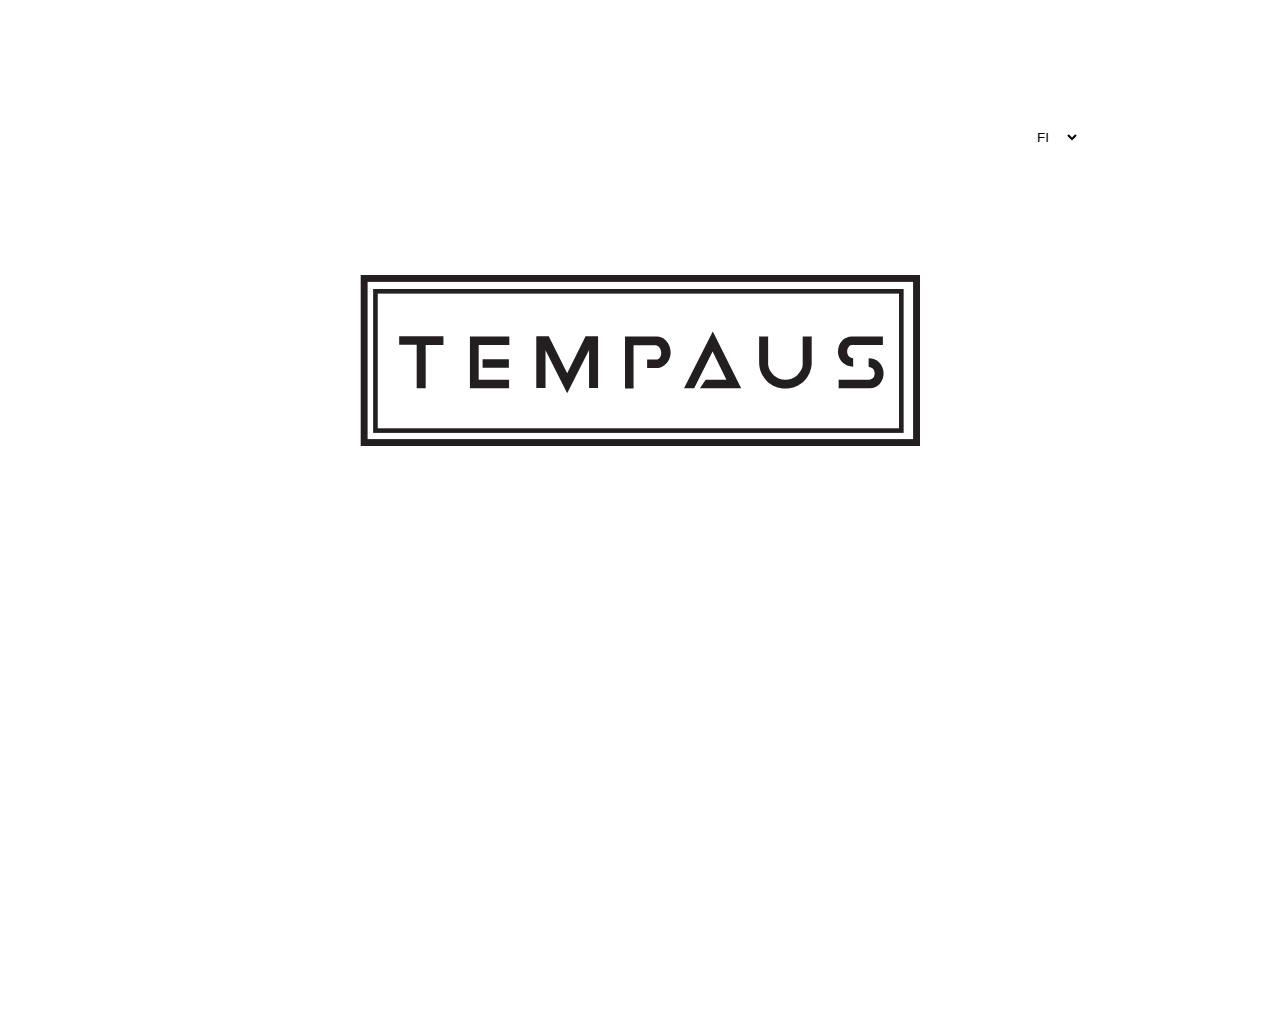
<file: index.html>
<!DOCTYPE html>
<html lang="fi">
<head>
    <meta charset="UTF-8">
    <meta name="viewport" content="width=device-width, initial-scale=1.0">
    <title>Tempaus 2024</title>
    <link rel="stylesheet" href="styles.css">
    <link rel="stylesheet" href="https://cdnjs.cloudflare.com/ajax/libs/font-awesome/6.0.0-beta3/css/all.min.css">
    
</head>
<div class="main-container"></div>
    <body>
        <header>
             <!--  <button id="dark-mode-toggle">
            <span id="toggle-ball"></span>
       </button>-->
            <div class="language-selector">
                <select id="language-dropdown" name="languages">
                    <option value="fi" selected>FI</option>
                    <option value="en">EN</option>
                    <option value="sv">SV</option>
                </select>
            </div> 
    
            <img src="images/Tekstilogo_Tempaus.svg" alt="Banner Image" class="banner-image">
        </header>
        <main>
            <div class="container">
                <section id="mainContent">
                    <h2>Mikä Tempaus?</h2> 
                    <p> Tempauksilla pyritään tuomaan suuren yleisön tietoisuuteen opiskelijoiden mielestä tärkeä ja ajankohtainen aihe.  Muodoltaan Tempaukset voivat olla melkein mitä tahansa. Tempauksessa hyödynnetään opiskelijoiden joukkovoimaa ja vaikutetaan maailman menoon pilke silmäkulmassa, mutta kuitenkin tosissaan.</p> 
                    <p> Edellisen kerran Tempaus järjestettiin vuonna 2016, ja sen tavoitteena oli nostaa peruskoulutuksen tärkeys valtakunnalliseen keskusteluun vierailemalla yhden viikon aikana lähes 1500 suomalaisessa peruskoulussa.</p>
                    <p> Tempaus on suunnattu koko Aalto-yhteisölle vuosikurssista riippumatta, olitpa sitten tekniikan, taiteiden tai kauppatieteiden opiskelija. Lisää tietoa toteutuksesta seuraa myöhemmin kevään aikana. Seuraa kanaviamme, niin pysyt kärryillä seuraavista käänteistä!</p>
                </section>
            </div>
            <section id="additionalContent">
                <p><i class="fab fa-telegram-plane"></i> Telegram: <a href="https://t.me/tempaus2024">@tempaus2024</a></p>
                <p><i class="fab fa-instagram"></i> Instagram: <a href="https://www.instagram.com/ayy_fi?utm_source=ig_web_button_share_sheet&igshid=1o1l2jd3lc5rh">@ayy_fi</a></p>
                <p><i class="fas fa-envelope"></i> Yhteydenotot: <a href="mailto:tempaus@ayy.fi">tempaus@ayy.fi</a></p>
            </section>
        </main>
        <script src="script.js"></script>
    </body>
</div>
</html>
</file>
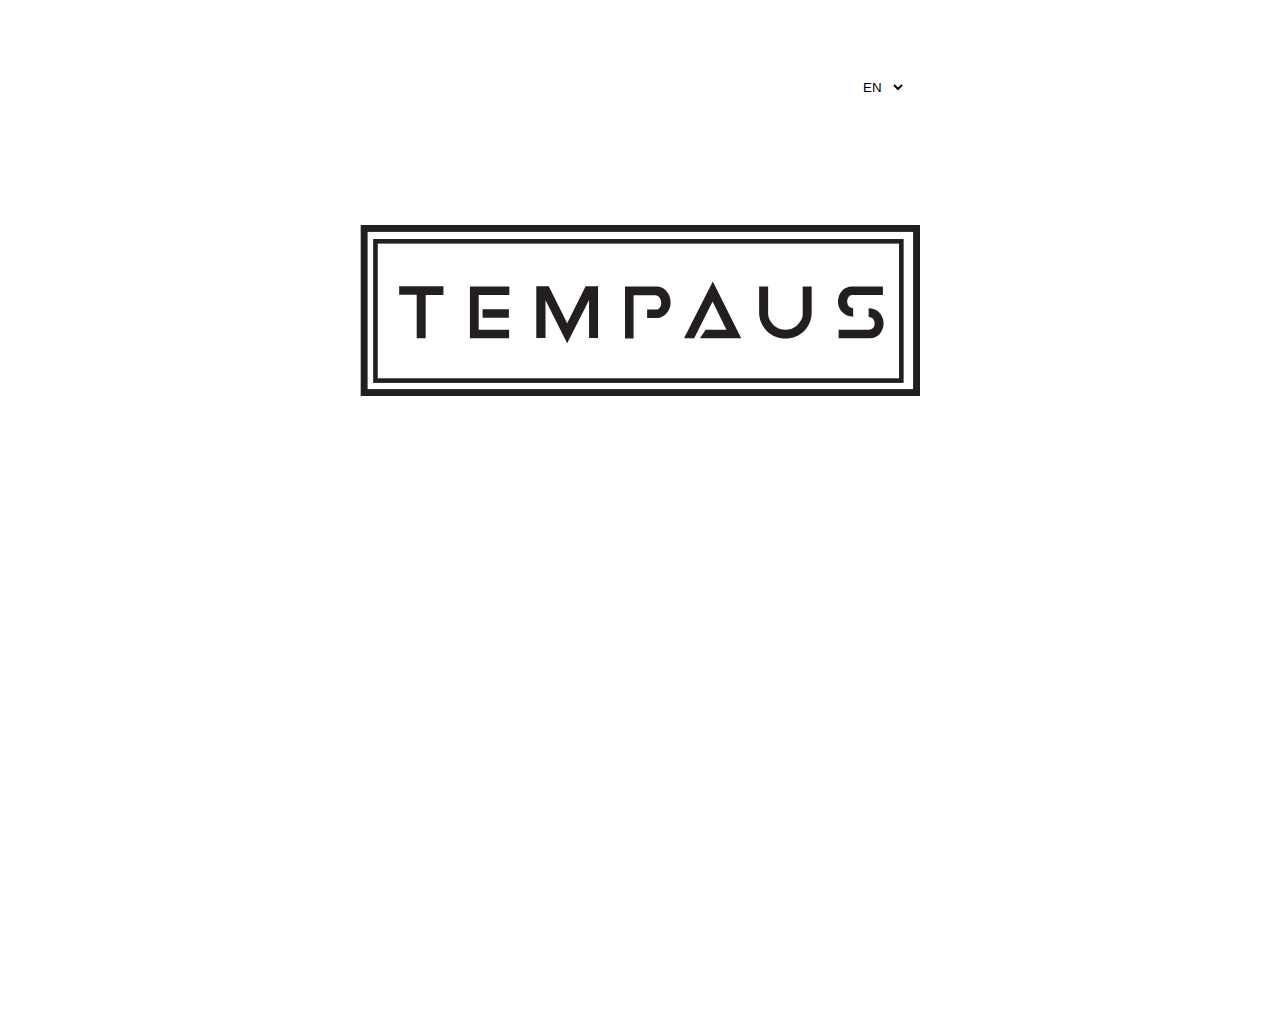
<file: html_en/index.html>
<!DOCTYPE html>
<html lang="en">
<head>
    <meta charset="UTF-8">
    <meta name="viewport" content="width=device-width, initial-scale=1.0">
    <title>Tempaus 2024</title>
    <link rel="stylesheet" href="../styles.css">
    <link rel="stylesheet" href="https://cdnjs.cloudflare.com/ajax/libs/font-awesome/6.0.0-beta3/css/all.min.css">
</head>
<body>
    <div class="main-container">
        <header>
            <!-- <button id="dark-mode-toggle">
                <span id="toggle-ball"></span>
            </button> -->
            <div class="language-selector">
                <select id="language-dropdown" name="languages">
                    <option value="fi">FI</option>
                    <option value="en" selected>EN</option>
                    <option value="sv">SV</option>
                </select>
            </div> 
            <img src="../images/Tekstilogo_Tempaus.svg" alt="Banner Image" class="banner-image">
        </header>
        <main>
            <div class="container">
                <section id="mainContent">
                    <h2>What is Tempaus?</h2> 
                    <p>Tempaus aims to bring the attention of the general public to important and timely topics for students. In terms of form or shape, Tempaus can be almost anything. In Tempaus, the collective power of students is utilized to influence the world, yet with a twinkle in the eye.</p> 
                    <p>The last Tempaus was organized in 2016, with the goal of raising the awareness of and bringing the importance of basic education to national discussion by visiting nearly 1500 Finnish primary schools during just one week.</p>
                    <p>Tempaus is for the entire Aalto community regardless of the year of study or whether you are a student of technology, arts, or business. More information about what is coming up and the theme of the Tempaus this year will follow later in the spring. Follow our channels to stay up to date with the upcoming events!</p>
                </section>
            </div>
            <section id="additionalContent">
                <p><i class="fab fa-telegram-plane"></i> Telegram: <a href="https://t.me/tempaus2024">@tempaus2024</a></p>
                <p><i class="fab fa-instagram"></i> Instagram: <a href="https://www.instagram.com/ayy_fi?utm_source=ig_web_button_share_sheet&igshid=1o1l2jd3lc5rh">@ayy_fi</a></p>
                <p><i class="fas fa-envelope"></i> Contact: <a href="mailto:tempaus@ayy.fi">tempaus@ayy.fi</a></p>
            </section>
        </main>
    </div>
    <script src="../script.js"></script>
</body>
</html>
</file>
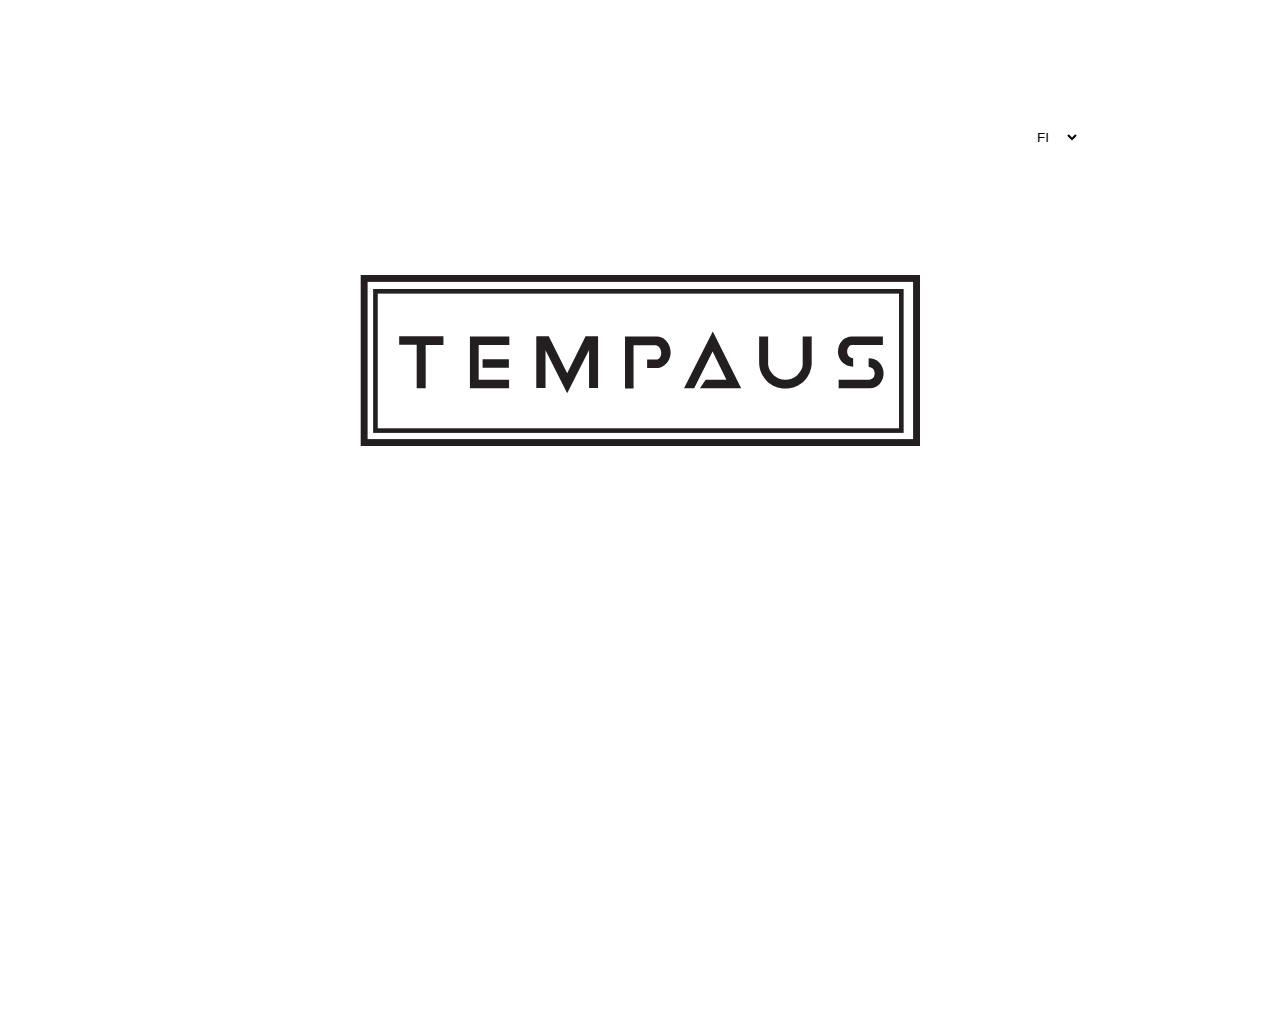
<file: html_fi/index.html>
<!DOCTYPE html>
<html lang="fi">
<head>
    <meta charset="UTF-8">
    <meta name="viewport" content="width=device-width, initial-scale=1.0">
    <title>Tempaus 2024</title>
    <link rel="stylesheet" href="../styles.css">
    <link rel="stylesheet" href="https://cdnjs.cloudflare.com/ajax/libs/font-awesome/6.0.0-beta3/css/all.min.css">
    
</head>
<div class="main-container"></div>
    <body>
        <header>
             <!--  <button id="dark-mode-toggle">
            <span id="toggle-ball"></span>
       </button>-->
            <div class="language-selector">
                <select id="language-dropdown" name="languages">
                    <option value="fi" selected>FI</option>
                    <option value="en">EN</option>
                    <option value="sv">SV</option>
                </select>
            </div> 
    
            <img src="../images/Tekstilogo_Tempaus.svg" alt="Banner Image" class="banner-image">
        </header>
        <main>
            <div class="container">
                <section id="mainContent">
                    <h2>Mikä Tempaus?</h2> 
                    <p> Tempauksilla pyritään tuomaan suuren yleisön tietoisuuteen opiskelijoiden mielestä tärkeä ja ajankohtainen aihe.  Muodoltaan Tempaukset voivat olla melkein mitä tahansa. Tempauksessa hyödynnetään opiskelijoiden joukkovoimaa ja vaikutetaan maailman menoon pilke silmäkulmassa, mutta kuitenkin tosissaan.</p> 
                    <p> Edellisen kerran Tempaus järjestettiin vuonna 2016, ja sen tavoitteena oli nostaa peruskoulutuksen tärkeys valtakunnalliseen keskusteluun vierailemalla yhden viikon aikana lähes 1500 suomalaisessa peruskoulussa.</p>
                    <p> Tempaus on suunnattu koko Aalto-yhteisölle vuosikurssista riippumatta, olitpa sitten tekniikan, taiteiden tai kauppatieteiden opiskelija. Lisää tietoa toteutuksesta seuraa myöhemmin kevään aikana. Seuraa kanaviamme, niin pysyt kärryillä seuraavista käänteistä!</p>
                </section>
            </div>
            <section id="additionalContent">
                <p><i class="fab fa-telegram-plane"></i> Telegram: <a href="https://t.me/tempaus2024">@tempaus2024</a></p>
                <p><i class="fab fa-instagram"></i> Instagram: <a href="https://www.instagram.com/ayy_fi?utm_source=ig_web_button_share_sheet&igshid=1o1l2jd3lc5rh">@ayy_fi</a></p>
                <p><i class="fas fa-envelope"></i> Yhteydenotot: <a href="mailto:tempaus@ayy.fi">tempaus@ayy.fi</a></p>
            </section>
        </main>
        <script src="../script.js"></script>
    </body>
</div>
</html>
</file>
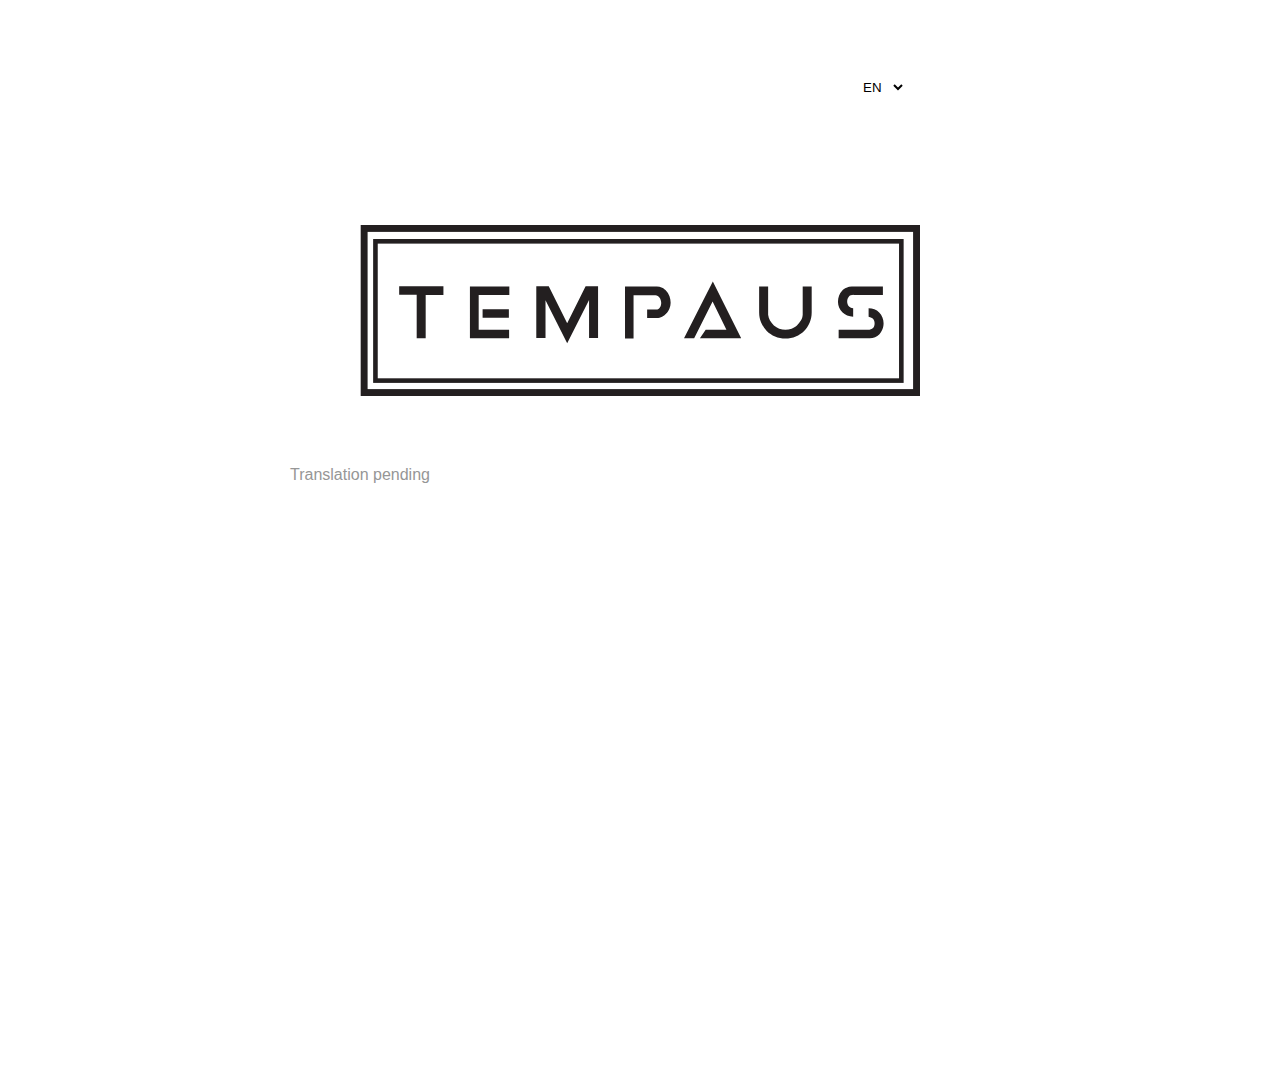
<file: html_sv/index.html>
<!DOCTYPE html>
<html lang="en">
<head>
    <meta charset="UTF-8">
    <meta name="viewport" content="width=device-width, initial-scale=1.0">
    <title>Tempaus 2024</title>
    <link rel="stylesheet" href="../styles.css">
    <link rel="stylesheet" href="https://cdnjs.cloudflare.com/ajax/libs/font-awesome/6.0.0-beta3/css/all.min.css">
</head>
<body>
    <div class="main-container">
        <header>
            <!-- <button id="dark-mode-toggle">
                <span id="toggle-ball"></span>
            </button> -->
            <div class="language-selector">
                <select id="language-dropdown" name="languages">
                    <option value="fi">FI</option>
                    <option value="en" selected>EN</option>
                    <option value="sv">SV</option>
                </select>
            </div> 
            <img src="../images/Tekstilogo_Tempaus.svg" alt="Banner Image" class="banner-image">
            <p id="disclaimer">Translation pending</p>
        </header>
        <main>
            <div class="container">
                <section id="mainContent">
                    <h2>What is Tempaus?</h2> 
                    <p>Tempaus aims to bring the attention of the general public to important and timely topics for students. In terms of form or shape, Tempaus can be almost anything. In Tempaus, the collective power of students is utilized to influence the world, yet with a twinkle in the eye.</p> 
                    <p>The last Tempaus was organized in 2016, with the goal of raising the awareness of and bringing the importance of basic education to national discussion by visiting nearly 1500 Finnish primary schools during just one week.</p>
                    <p>Tempaus is for the entire Aalto community regardless of the year of study or whether you are a student of technology, arts, or business. More information about what is coming up and the theme of the Tempaus this year will follow later in the spring. Follow our channels to stay up to date with the upcoming events!</p>
                </section>
            </div>
            <section id="additionalContent">
                <p><i class="fab fa-telegram-plane"></i> Telegram: <a href="https://t.me/tempaus2024">@tempaus2024</a></p>
                <p><i class="fab fa-instagram"></i> Instagram: <a href="https://www.instagram.com/ayy_fi?utm_source=ig_web_button_share_sheet&igshid=1o1l2jd3lc5rh">@ayy_fi</a></p>
                <p><i class="fas fa-envelope"></i> Contact: <a href="mailto:tempaus@ayy.fi">tempaus@ayy.fi</a></p>
            </section>
        </main>
    </div>
    <script src="../script.js"></script>
</body>
</html>
</file>
<file: styles.css>
@keyframes fadeIn {
    from { opacity: 0; }
    to { opacity: 1; }
}

@keyframes slideFadeIn {
    from {
        opacity: 0;
        transform: translateY(500px);
    }
    to {
        opacity: 1;
        transform: translateY(0);
    }
}

a {
    color: #F04283;
    transition: color 0.3s ease;
    text-decoration: none; /* Optional: remove underline */
}

a:hover {
    color: #F97FAD; /* Example hover color */
    text-decoration: underline;
}


body {
    font-family: 'Segoe UI', sans-serif;
    margin: 0;
    padding: 0;
    width: 100%;
    overflow-x: hidden;
    background-color: #ffffff; /* Very light grey */
}

header img {
    display: block;
    max-height: 300px;
    width: auto; /* Allows the image to maintain its aspect ratio */
    max-width: 600px; /* Limits the image's maximum width */
    height: auto;
    margin: 100px auto 50px; /* Centers the image horizontally */
    padding: 20px; /* Adjust if padding is needed, but consider applying it to the container */
    box-sizing: border-box;
    animation: fadeIn 2s ease-out forwards;
    
    
}

main, .main-container {
    max-width: 800px; /* Align this with the banner image's max-width for consistent centering */
    margin: 0 auto; /* Ensures centering */
    padding: 50px; /* Adjust as necessary, ensuring it doesn't push content off-center */
    box-sizing: border-box;
}

.language-selector {
    margin: 20px 0;
    font-family: 'Segoe UI', sans-serif;
}

#language-dropdown {
    padding: 8px;
    margin-left: 80%;
    border: 1px solid #ffffff;
    border-radius: 4px;
    background-color: white;
}

#mainContent, #additionalContent {
    margin: 20px 0; /* Consistent vertical spacing */
}

#mainContent, #additionalContent {
    opacity: 0; /* Start fully transparent */
    animation: slideFadeIn 1s ease-out forwards;
    animation-delay: 1s; /* Starts this animation after the header image */
}

#additionalContent {
    display: flex;
    flex-direction: row; /* This makes items align horizontally by default */
    justify-content: space-between; /* Adjusts spacing between items */
    align-items: center; /* Aligns items vertically */
    margin-top: 50px;
}

#disclaimer {
    color: #969696;
}

/* CSS Media Query for Mobile Devices */
@media (max-width: 768px) { /* Adjusts for screens up to 768px wide, typical for tablets and mobile devices */
    #additionalContent {
        flex-direction: column; /* Stacks items vertically on smaller screens */
        align-items: flex-start; /* Aligns items to the start of the container */
    }
    
    #additionalContent .link-item {
        margin-bottom: 20px; /* Adds space between stacked items */
    }
    
    #additionalContent .link-item:last-child {
        margin-bottom: 0; /* Removes bottom margin from the last item */
    }
}

#additionalContent img {
    margin-top: 50px;
    margin-left: 50px;
    width: 200px;
    height: auto;
    margin-right: 20px; /* Adjusted for consistent spacing */
}
</file>
